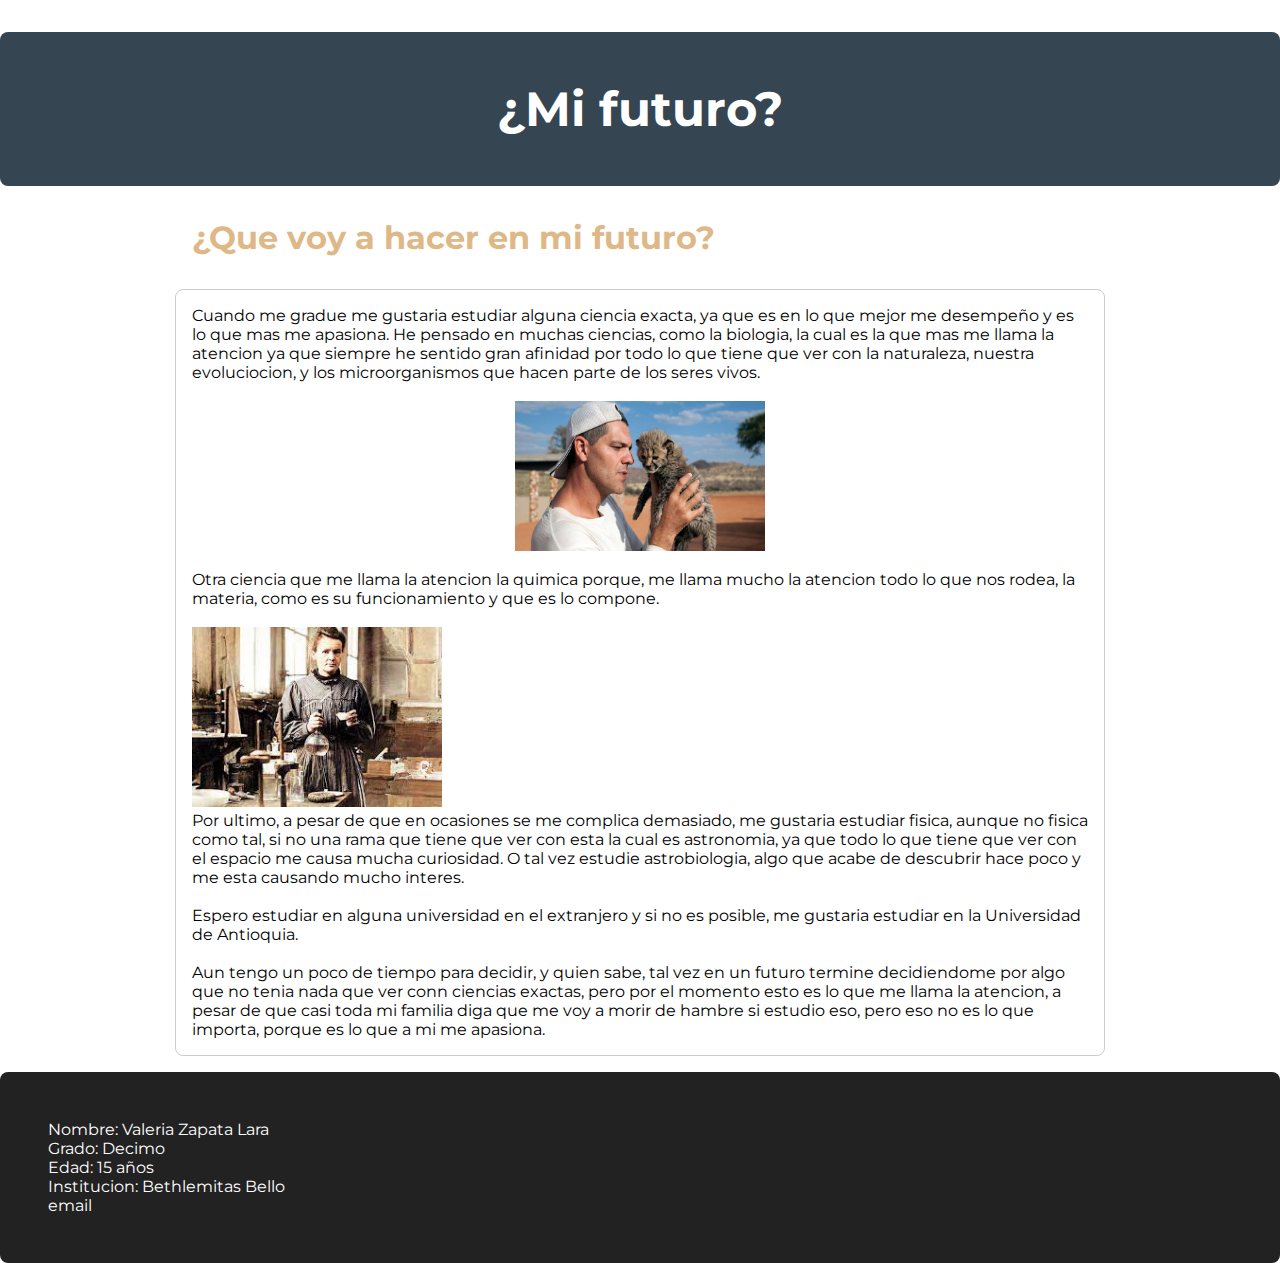
<file: index.html>
<!DOCTYPE html>
<html>
  <head>
    <meta charset="utf-8" />
    <link rel="preconnect" href="https://fonts.googleapis.com" />
    <link rel="preconnect" href="https://fonts.gstatic.com" crossorigin />
    <link
      href="https://fonts.googleapis.com/css2?family=Montserrat:wght@400;700&display=swap"
      rel="stylesheet"
    />
    <link rel="stylesheet" href="style.css" />
    <title>Evaluación acumulativa</title>
  </head>

  <header>
    <h1>¿Mi futuro?</h1>
  </header>
  <body>
    <h3>¿Que voy a hacer en mi futuro?</h3>
    <p>
      Cuando me gradue me gustaria estudiar alguna ciencia exacta, ya que es en
      lo que mejor me desempeño y es lo que mas me apasiona. He pensado en
      muchas ciencias, como la biologia, la cual es la que mas me llama la
      atencion ya que siempre he sentido gran afinidad por todo lo que tiene que
      ver con la naturaleza, nuestra evoluciocion, y los microorganismos que
      hacen parte de los seres vivos.
      <br /><br />
      <img
        id="Wildfrank"
        src="imagenes/wild frank.jpg"
        width="250"
        height="150"
        <br
      /><br />
      Otra ciencia que me llama la atencion la quimica porque, me llama mucho la
      atencion todo lo que nos rodea, la materia, como es su funcionamiento y
      que es lo compone.
      <br /><br />
      <img
        id="Maire"
        src="imagenes/mariwe.jpg"
        width="250"
        height="180"
        <br
      /><br />
      Por ultimo, a pesar de que en ocasiones se me complica demasiado, me
      gustaria estudiar fisica, aunque no fisica como tal, si no una rama que
      tiene que ver con esta la cual es astronomia, ya que todo lo que tiene que
      ver con el espacio me causa mucha curiosidad. O tal vez estudie
      astrobiologia, algo que acabe de descubrir hace poco y me esta causando
      mucho interes.
      <br /><br />
      Espero estudiar en alguna universidad en el extranjero y si no es posible,
      me gustaria estudiar en la Universidad de Antioquia.
      <br /><br />
      Aun tengo un poco de tiempo para decidir, y quien sabe, tal vez en un
      futuro termine decidiendome por algo que no tenia nada que ver conn
      ciencias exactas, pero por el momento esto es lo que me llama la atencion,
      a pesar de que casi toda mi familia diga que me voy a morir de hambre si
      estudio eso, pero eso no es lo que importa, porque es lo que a mi me
      apasiona.
    </p>
  </body>

  <footer>
    Nombre: Valeria Zapata Lara
    <br />
    Grado: Decimo
    <br />
    Edad: 15 años
    <br />
    Institucion: Bethlemitas Bello

    <br />
    <a href="valeriazapatalara@gmail.com">email</a>
  </footer>
</html>
</file>
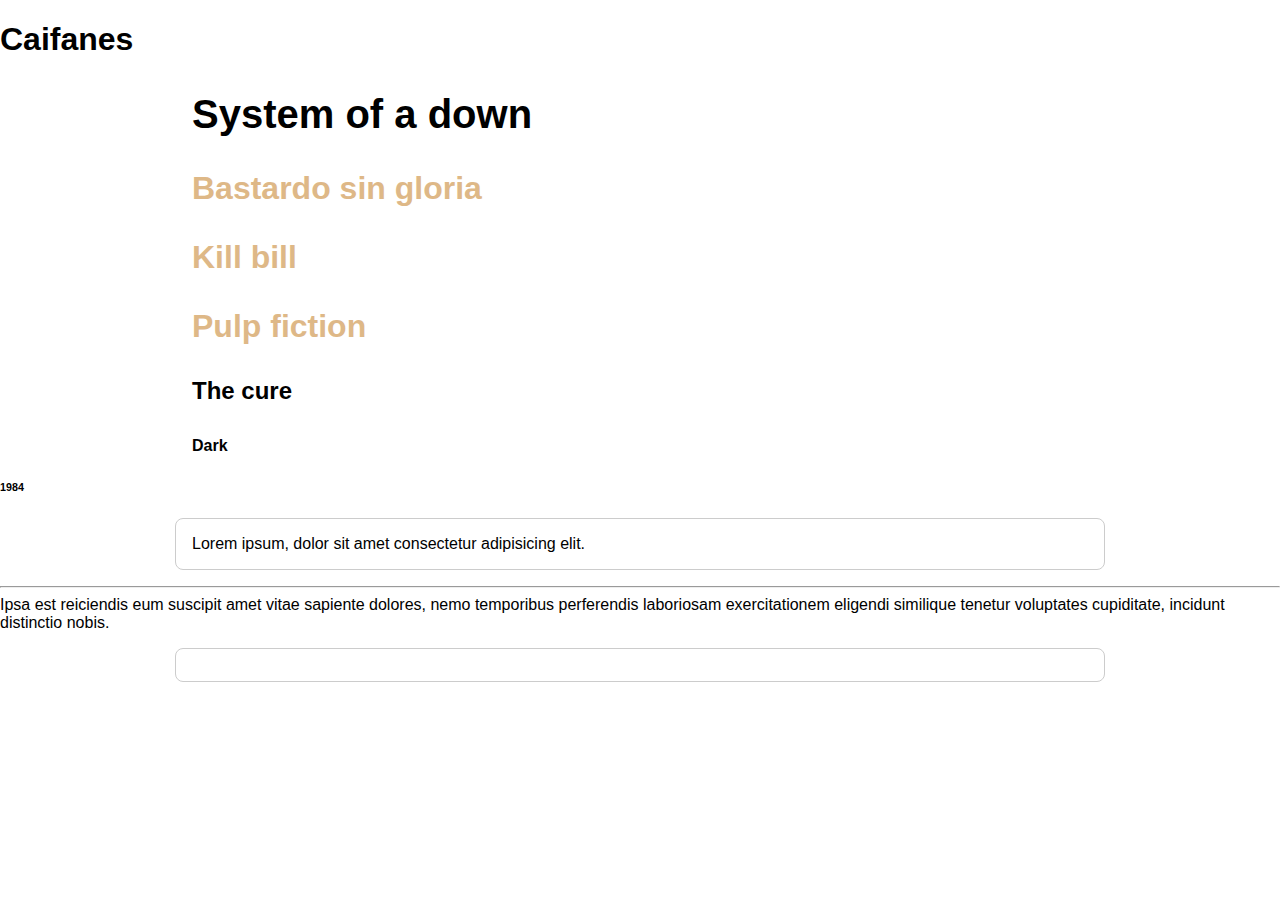
<file: tarea1.html>
<!DOCTYPE html>
<html lang="en">
  <head>
    <meta charset="UTF-8" />

    <link rel="stylesheet" href="style.css" type="text/css" />
  
  </head>

  <body>
    <h1>Caifanes</h1>
    <h2>System of a down</h2>
    <h3>Bastardo sin gloria</h3>
    <h3>Kill bill</h3>
    <h3>Pulp fiction</h3>
    <h4>The cure</h4>
    <h5>Dark</h5>
    <h6>1984</h6>

    <p>
      Lorem ipsum, dolor sit amet consectetur adipisicing elit.
      <br />
      <hr />
      Ipsa est reiciendis eum suscipit amet vitae sapiente dolores, nemo
      temporibus perferendis laboriosam exercitationem eligendi similique
      tenetur voluptates cupiditate, incidunt distinctio nobis.
    </p>
  </body>
</html>
</file>
<file: style.css>
html {
  font-family: "Montserrat", sans-serif;
}

body {
  margin: 0;
  background-color: #ffffff;
}

header h1 {
  background-color: #364552;
  color: white;
  padding: 3rem 2rem;
  font-size: 3rem;
  text-align: center;
  border-radius: 0.5rem;
}

h2 {
  font-size: 2.5rem;
  width: 70%;
  margin-left: auto;
  margin-right: auto;
}

h3 {
  font-size: 2rem;
  width: 70%;
  margin-left: auto;
  margin-right: auto;
  color: burlywood;
}

h4 {
  font-size: 1.5rem;
  width: 70%;
  margin-left: auto;
  margin-right: auto;
}

h5 {
  font-size: 1rem;
  width: 70%;
  margin-left: auto;
  margin-right: auto;
}

body p {
  transition: all 0.3s ease;
  background-color: #fff;
  margin: 1rem 0;
  border-radius: 0.5rem;
  padding: 1rem 1rem;
  cursor: pointer;
  border: 1px solid #ccc;
  width: 70%;
  margin-left: auto;
  margin-right: auto;
}

body p:hover {
  box-shadow: 0 0.1rem 0.4rem rgba(0, 0, 0, 0.3);
}

footer {
  background-color: #222;
  padding: 3rem;
  color: white;
  border-radius: 0.5rem;
}

footer p {
  margin: 0;
}

footer a {
  transition: color 0.3s ease;
  color: white;
  text-decoration: none;
}

footer a:hover {
  color: cornflowerblue;
}

/* Go from zero to full opacity */
@keyframes fadeEffect {
  from {
    opacity: 0;
  }
  to {
    opacity: 1;
  }
}

#Wildfrank {
  display: block;
  margin-left: auto;
  margin-right: auto;
}
</file>
